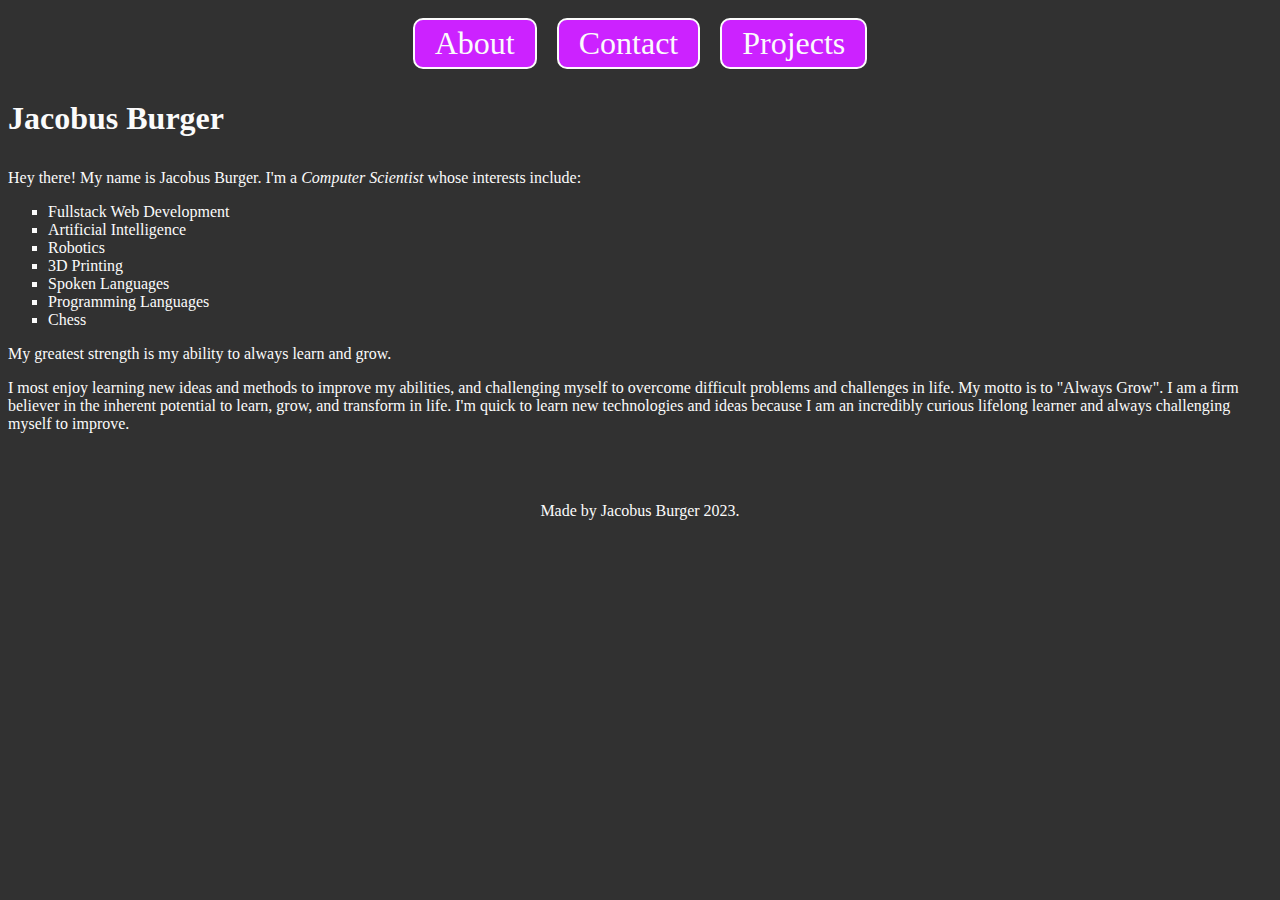
<file: index.html>
<!DOCTYPE html>
<html lang="en">
  <head>
    <title>Jacobus Burger</title>
    <link href="css/style.css" rel="stylesheet">
  </head>
  <body>
    <div class="navbar">
      <a href="index.html">About</a>
      <a href="contact.html">Contact</a>
      <a href="projects.html">Projects</a>
    </div>
    <div class="content">
      <h1>Jacobus Burger</h1>
      <p>Hey there! My name is Jacobus Burger. I'm a  <bold><em>Computer
        Scientist</em></bold> whose interests include:</p>
      <ul class="hobbies">
        <li>Fullstack Web Development</li>
        <li>Artificial Intelligence</li>
        <li>Robotics</li>
        <li>3D Printing</li>
        <li>Spoken Languages</li>
        <li>Programming Languages</li>
        <li>Chess</li>
      </ul>
      <p>
        My greatest strength is my ability to always learn and grow.
      </p>
      <p>
        I most enjoy learning new ideas and methods to improve my abilities, and
        challenging myself to overcome difficult problems and challenges in life.
        My motto is to "Always Grow". I am a firm believer in the inherent
        potential to learn, grow, and transform in life. I'm quick to learn new
        technologies and ideas because I am an incredibly curious lifelong learner
        and always challenging myself to improve.
      </p>
    </div>
    <footer>
      <p style="font-size: 2rem; margin: 16px">
        <a href="https://www.linkedin.com/in/jacobus-burger-174b83181/"><i class="fa-brands fa-linkedin"></i></a>
        <a href="https://github.com/LordUbuntu"><i class="fa-brands fa-github"></i></a>
      </p>
      Made by Jacobus Burger 2023.
    </footer>
  </body>
</html>
</file>
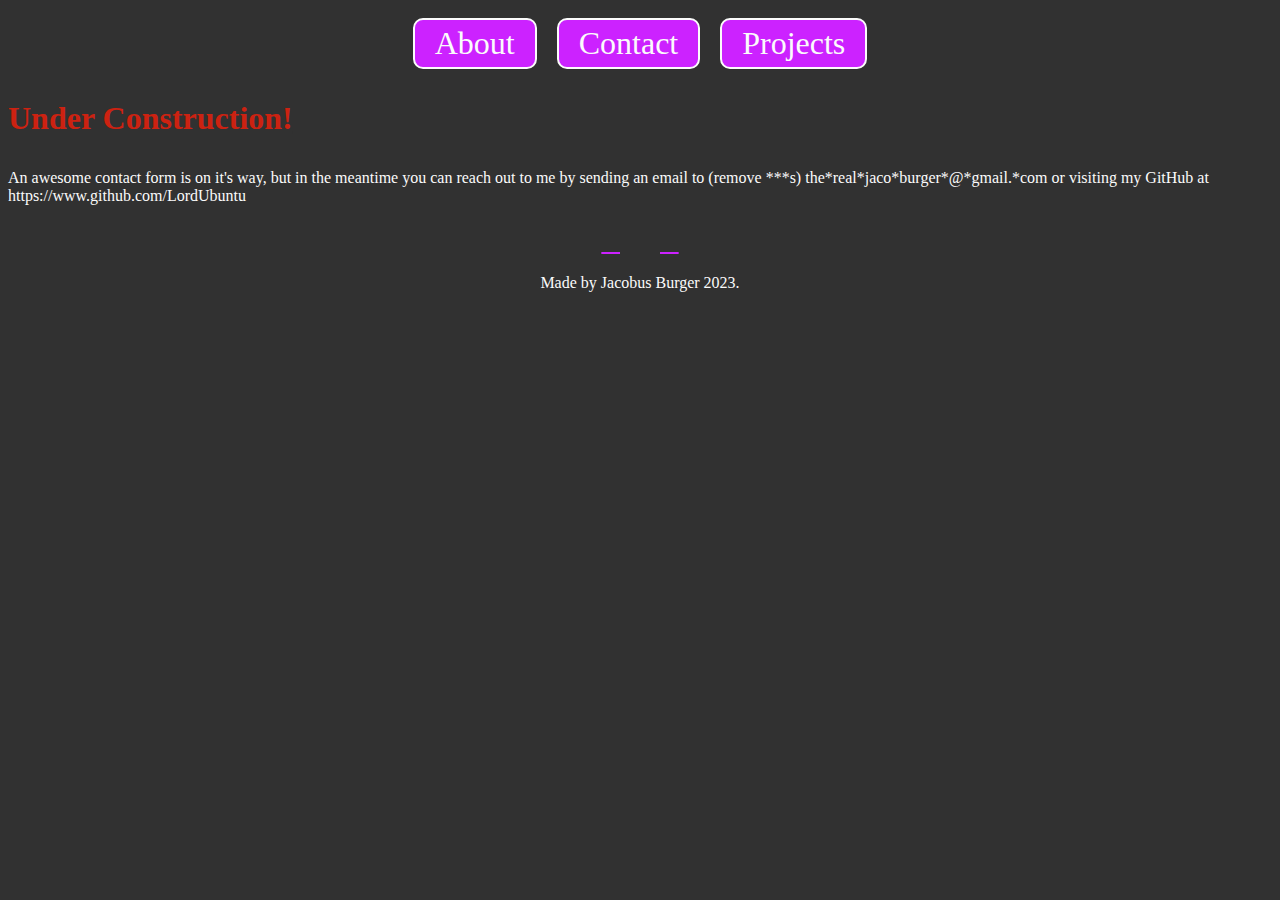
<file: contact.html>
<!DOCTYPE html>
<!-- TODO: update contact page info -->
<html lang="en">
  <head>
    <title>Contact Me</title>
    <meta charset="UTF-8">
    <meta name="viewport" content="width=device-width, initial-scale=1">
    <link rel="stylesheet" type="text/css" href="css/style.css">
    <link rel="stylesheet" href="https://cdnjs.cloudflare.com/ajax/libs/font-awesome/4.7.0/css/font-awesome.min.css">
    <script src="src/main.js"></script>
  </head>
  <body>
    <div class="navbar">
      <a href="index.html">About</a>
      <a href="contact.html">Contact</a>
      <a href="projects.html">Projects</a>
    </div>
    <div class="content">
      <form action="">
        <h1 style="color: #cc2211; font-weight: 777;">Under Construction!</h1>
        <p>An awesome contact form is on it's way, but in the meantime you can
          reach out to me by sending an email to (remove ***s)
          the*real*jaco*burger*@*gmail.*com
          or visiting my GitHub at https://www.github.com/LordUbuntu</p>
      </form>
    </div>
    <footer>
      <p style="font-size: 2rem; margin: 16px">
        <a href="https://www.linkedin.com/in/jacobus-burger-174b83181/"><i class="fa-brands fa-linkedin"></i></a>
        <a href="https://github.com/LordUbuntu"><i class="fa-brands fa-github"></i></a>
      </p>
      Made by Jacobus Burger 2023.
    </footer>
  </body>
</html>
</file>
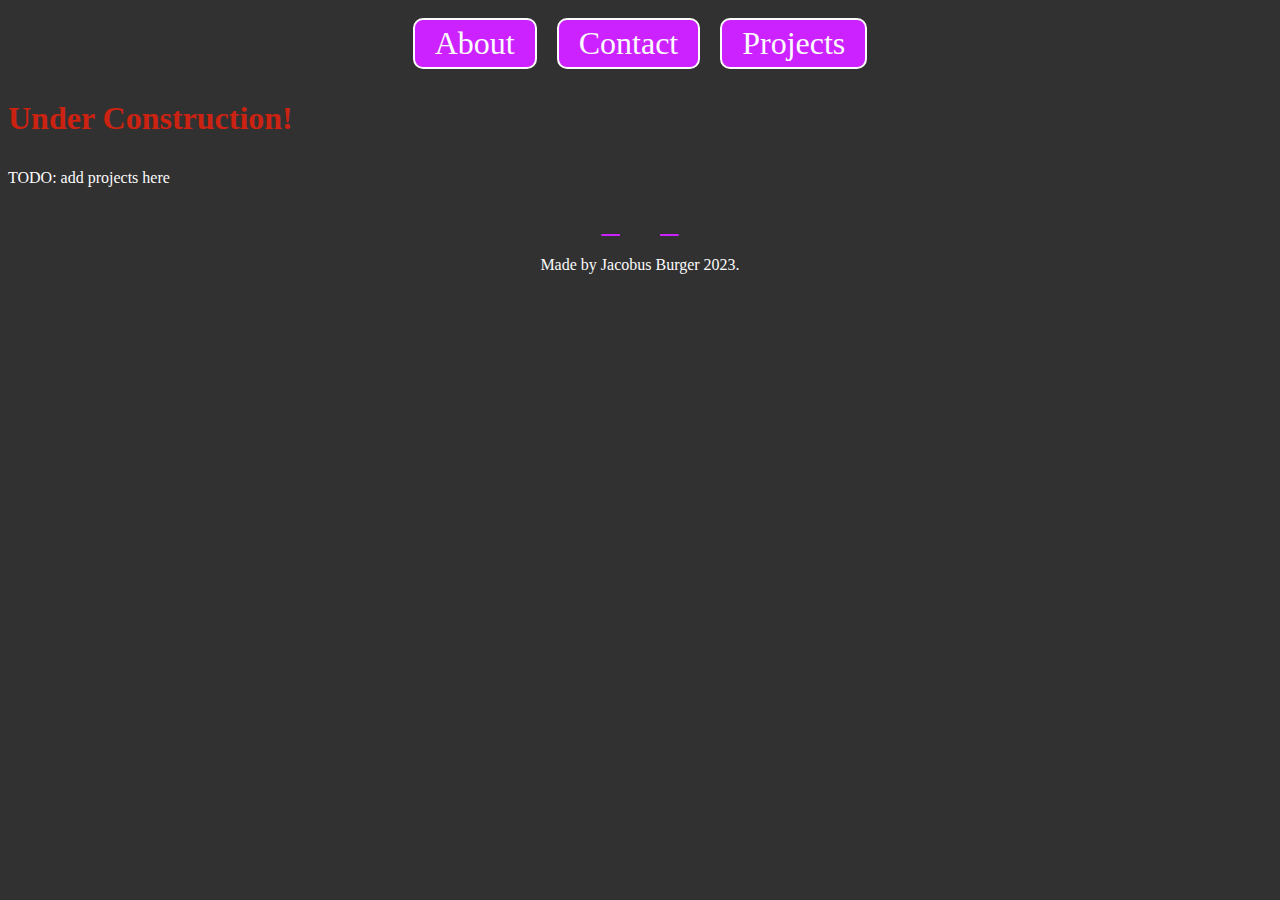
<file: projects.html>
<!DOCTYPE html>
<html lang="en">
  <head>
    <title>Projects</title>
    <meta charset="UTF-8">
    <meta name="viewport" content="width=device-width, initial-scale=1">
    <link href="css/style.css" rel="stylesheet">
    <link rel="stylesheet" href="https://cdnjs.cloudflare.com/ajax/libs/font-awesome/4.7.0/css/font-awesome.min.css">
  </head>
  <body>
    <div class="navbar">
      <a href="index.html">About</a>
      <a href="contact.html">Contact</a>
      <a href="projects.html">Projects</a>
    </div>
    <div class="content">
      <h1 style="color: #cc2211; font-weight: 777;">Under Construction!</h1>
      <p>TODO: add projects here</p>
    </div>
    <footer>
      <p style="font-size: 2rem; margin: 16px">
        <a href="https://www.linkedin.com/in/jacobus-burger-174b83181/"><i class="fa-brands fa-linkedin"></i></a>
        <a href="https://github.com/LordUbuntu"><i class="fa-brands fa-github"></i></a>
      </p>
      Made by Jacobus Burger 2023.
    </footer>
  </body>
</html>
</file>
<file: css/style.css>
body {
  background-color: #313131;
  color: #fbfbfb
}

footer {
  justify-content: center;
  text-align: center;
}
footer a {
  color: #cc22FF;
  font-size: 1.5rem;
  margin: 16px;
  transition: 1s ease-in-out;
}
footer a:hover {
  color: #fbfbfb;
  font-size: 2rem;
}

h1 {
  position: relative;
  padding-bottom: 10px;
  text-decoration: #313131 underline;
  transition: text-decoration 1s ease-in-out;
}
h1:hover {
  text-decoration: #cc22ff underline;
}

.navbar {
  display: flex;
  justify-content: center;
}
.navbar a {
  position: relative;
  background-color: #cc22ff;
  color: #fbfbfb;
  font-family: cursive;
  font-size: 2rem;
  text-decoration: none;
  width: auto;
  height: 2.3rem;
  margin: 10px;
  padding: 5px 20px;
  border: 2px solid #fbfbfb;
  border-radius: 10px;
  transition: 1s ease-in-out;
}
.navbar a:hover {
  padding: 5px 30px;
  background-color: #fbfbfb;
  color: #cc22ff;
}


.content {
  width: 100%;
  height: 100%;
  text-align: justify-content;
}
.content .hobbies {
  list-style-type: square;
  list-style-position: outside;
}


.contact {
  padding: 20%;
  max-width: 750px;
  display: grid;
  grid-template-columns: repeat(2, 1fr);
  justify-content: center;
  align-items: center;
  text-align: center;
}
.content .field {
  outline: none;
  width: 100%;
  padding: 0.2rem 0.5rem;
  background-color: #313131;
  color: #fbfbfb;
  font-size: 0.9rem;
  margin-bottom: 20px;
  border: 2px solid #fbfbfb;
}
.content .field:hover {
  background-color: rgba(255, 255, 255, 0.2);
  transition: .5s;
}
.content .field:focus {
  background-color: rgba(255, 255, 255, 0.3);
  border: 2px solid #cc22ff;
}
.content .send {
  width: 100%;
  padding: 0.5rem;
  font-size: 1.2rem;
  background-color: #cc22ff;
  color: #fbfbfb;
  cursor: pointer;
  outline: none;
  border: none;
}
.content .send:hover {
  background-color: #fbfbfb;
  color: #cc22ff;
  transition: 1s;
}

@media screen and (max-width: 750px) {
  .navbar {
    flex-direction: column;
  }
  .navbar a {
    margin: 10px 10%;
    padding: 5px 20px;
    text-align: center;
  }
  .navbar a:hover {
    padding: 10px 20px;
  }
}
</file>
